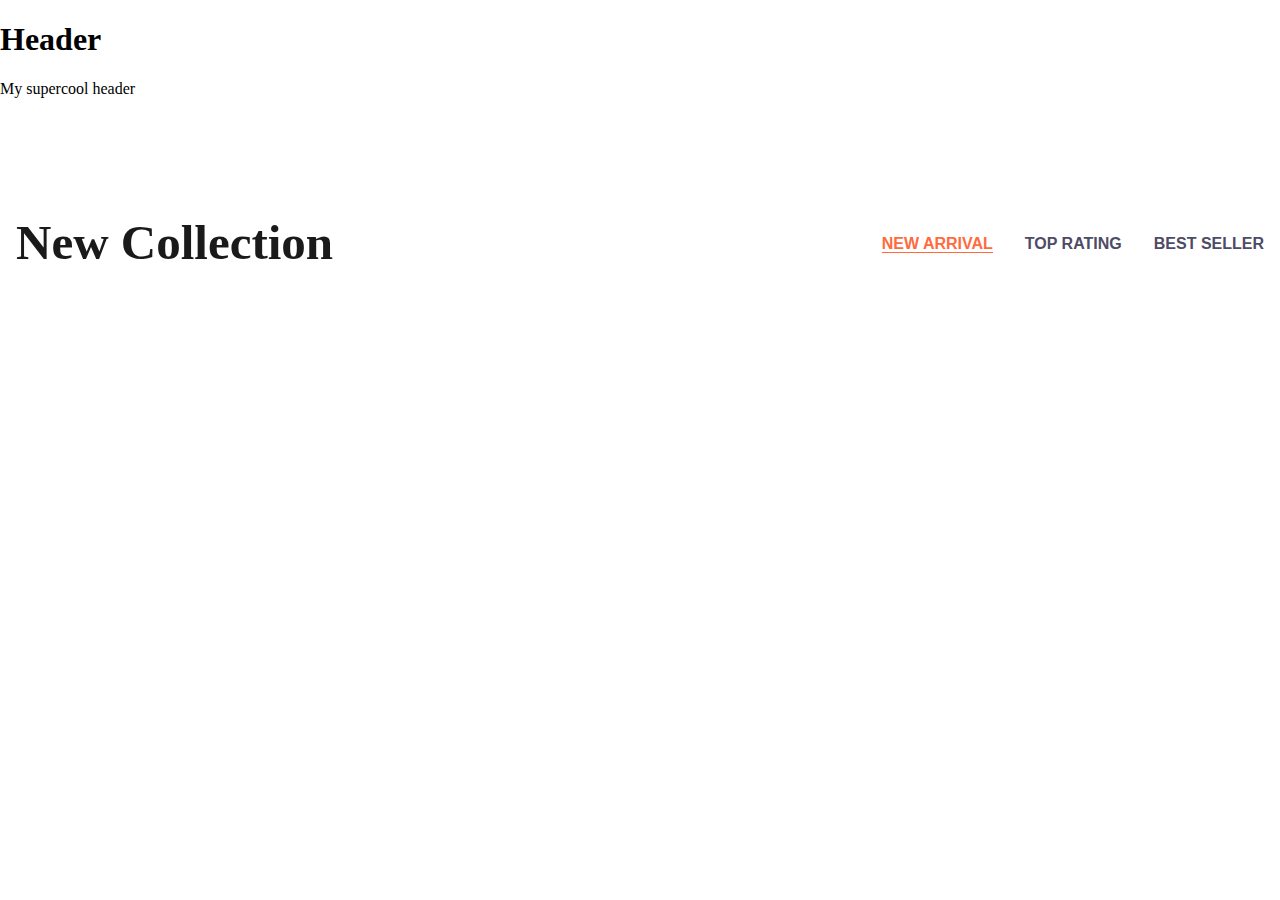
<file: OG BACKUP/index.html>
<!DOCTYPE html>
<html lang="en">
<head>
    <meta charset="UTF-8">
    <meta name="viewport" content="width=device-width, initial-scale=1.0">
    <title>Weeb Corner - Collection</title>
    <link rel="stylesheet" href="corestyles.css">
    <link rel="stylesheet" href="style.css">
</head>
<body>
    <!-- Paste the provided index.html content here -->
    <div class="header">
        <h1>Header</h1>
        <p>My supercool header</p>
    </div>
    <section id="collection-1602">
        <!-- Rest of the provided HTML -->
        <div class="cs-container">
            <div class="cs-content">
                <h2 class="cs-title">New Collection</h2>
                <div class="cs-button-group">
                    <button class="cs-button" data-filter="one">New Arrival</button>
                    <button class="cs-button" data-filter="two">Top Rating</button>
                    <button class="cs-button" data-filter="three">Best Seller</button>
                </div>
            </div>
            <div class="cs-listing-wrapper">
                <!-- Listing 1, 2, 3 content as provided -->
            </div>
        </div>
    </section>
    <script src="script.js"></script>
</body>
</html>
</file>
<file: OG BACKUP/corestyles.css>
/* Define global CSS variables */
:root {
    --primary: #ff6a3e;
    --primaryLight: #ffba43;
    --secondary: #ffba43;
    --secondaryLight: #ffba43;
    --headerColor: #1a1a1a;
    --bodyTextColor: #4e4b66;
    --bodyTextColorWhite: #fafbfc;
    --topperFontSize: clamp(0.8125rem, 1.6vw, 1rem);
    --headerFontSize: clamp(1.9375rem, 3.9vw, 3.0625rem);
    --bodyFontSize: 1rem;
    --sectionPadding: clamp(3.75rem, 7.82vw, 6.25rem) 1rem;
}

/* Reset default margins and padding */
body {
    margin: 0;
    padding: 0;
}

/* Apply box-sizing to all elements */
*, *:before, *:after {
    box-sizing: border-box;
}

/* Style for topper text */
.cs-topper {
    font-size: var(--topperFontSize);
    line-height: 1.2em;
    text-transform: uppercase;
    text-align: inherit;
    letter-spacing: .1em;
    font-weight: 700;
    color: var(--primary);
    margin-bottom: 0.25rem;
    display: block;
}

/* Style for section titles */
.cs-title {
    font-size: var(--headerFontSize);
    font-weight: 900;
    line-height: 1.2em;
    text-align: inherit;
    max-width: 43.75rem;
    margin: 0 0 1rem 0;
    color: var(--headerColor);
    position: relative;
}

/* Style for body text */
.cs-text {
    font-size: var(--bodyFontSize);
    line-height: 1.5em;
    text-align: inherit;
    width: 100%;
    max-width: 40.625rem;
    margin: 0;
    color: var(--bodyTextColor);
}
</file>
<file: OG BACKUP/style.css>
/*-- -------------------------- -->
<---        Collection          -->
<--- -------------------------- -*/

/* Mobile - 360px */
@media only screen and (min-width: 0rem) {
  #collection-1602 {
    padding: var(--sectionPadding);
  }
  #collection-1602 .cs-container {
    width: 100%;
    max-width: 80rem;
    margin: auto;
    display: flex;
    flex-direction: column;
    align-items: center;
    /* 48px - 64px */
    gap: clamp(3rem, 6vw, 4rem);
    position: relative;
    z-index: 1;
  }
  #collection-1602 .cs-content {
    text-align: center;
    width: 100%;
    display: flex;
    flex-direction: column;
    align-items: center;
    gap: 1.5rem;
  }
  #collection-1602 .cs-title {
    margin: 0;
  }
  #collection-1602 .cs-button-group {
    margin: 0;
    display: flex;
    justify-content: center;
    flex-wrap: wrap;
    /* 16px - 32px */
    gap: clamp(1rem, 4vw, 2rem);
  }
  #collection-1602 .cs-button {
    font-size: 1rem;
    font-weight: 700;
    line-height: 1.2em;
    text-transform: uppercase;
    padding: 0;
    color: var(--bodyTextColor);
    background-color: transparent;
    border: none;
    position: relative;
    transition: color 0.3s;
  }
  #collection-1602 .cs-button:before {
    content: "";
    width: 0;
    height: 1px;
    background: var(--primary);
    display: block;
    position: absolute;
    bottom: 0;
    left: 0;
    transition: width 0.3s;
  }
  #collection-1602 .cs-button:hover {
    color: var(--primary);
    cursor: pointer;
  }
  #collection-1602 .cs-button:hover:before {
    width: 100%;
  }
  #collection-1602 .cs-button.cs-active {
    color: var(--primary);
  }
  #collection-1602 .cs-button.cs-active:before {
    width: 100%;
  }
  #collection-1602 .cs-listing-wrapper {
    width: 100%;
    position: relative;
    z-index: 1;
  }
  #collection-1602 .cs-listing {
    width: 100%;
    margin: 0;
    padding: 0;
    display: grid;
    justify-items: center;
    grid-auto-flow: row;
    /* 16px - 20px */
    gap: clamp(1rem, 1.5vw, 1.25rem);
    position: relative;
    transform-style: preserve-3d;
    perspective: 700px;
    transition: transform 0.7s, opacity 0.3s, visibility 0.5s, top 0.3s, left 0.3s;
    /* makes the transform scaling origin the top left corner, dictates the direction by which the scale transforms animate towards */
    transform-origin: left top;
  }
  #collection-1602 .cs-listing.cs-hidden {
    /* hidden galleries have a 0 opacity, and we animate the opacity to 1 when they become active */
    opacity: 0;
    /* by using visibility:hidden instead of display:none, we can see the animations from the opacity and transforms, display:none won't render animations. */
    visibility: hidden;
    position: absolute;
    /* this top and left value help control the animation, by setting it to position absolute and left 0, the gallery won't fly off screen to the left, it will stop its position to be at the left edge of the .cs-container (left: 0). Same for the top:0 value, the gallery won't go past that position when it animates */
    top: 0;
    left: 0;
    /* prevents the hidden galleries from overflowing the section, and makes a nice animations to transition to and from */
    transform: scaleY(0) scaleX(0);
    /* prevents the mouse from interacting with it */
    pointer-events: none;
  }
  #collection-1602 .cs-listing.cs-hidden .cs-image {
    opacity: 0;
    /* when gallery is hidden, add these styles to the cs-image to animate from when cs-hidden is removed from the .cs-gallery */
    transform: translateY(2.1875rem) rotateX(90deg);
  }
  #collection-1602 .cs-listing.cs-hidden .cs-item {
    transform: rotateY(180deg);
    opacity: 0;
  }
  #collection-1602 .cs-item {
    width: 100%;
    max-width: 23.4375rem;
    /* overwrites the default 'min-width: auto' value, keeping all grid items the same width no matter what*/
    min-width: 0;
    opacity: 1;
    padding: 1rem;
    border: 1px solid #e8e8e8;
    transform: rotateY(0);
    transition: transform 0.7s, opacity 0.3s;
  }
  #collection-1602 .cs-item:nth-of-type(1) {
    transition-delay: 0.1s;
  }
  #collection-1602 .cs-item:nth-of-type(2) {
    transition-delay: 0.2s;
  }
  #collection-1602 .cs-item:nth-of-type(3) {
    transition-delay: 0.3s;
  }
  #collection-1602 .cs-item:nth-of-type(4) {
    transition-delay: 0.4s;
  }
  #collection-1602 .cs-item:nth-of-type(5) {
    transition-delay: 0.5s;
  }
  #collection-1602 .cs-item:nth-of-type(6) {
    transition-delay: 0.6s;
  }
  #collection-1602 .cs-item:nth-of-type(7) {
    transition-delay: 0.7s;
  }
  #collection-1602 .cs-item:nth-of-type(8) {
    transition-delay: 0.8s;
  }
  #collection-1602 .cs-item:nth-of-type(9) {
    transition-delay: 0.1s;
  }
  #collection-1602 .cs-item:nth-of-type(10) {
    transition-delay: 0.1s;
  }
  #collection-1602 .cs-item:nth-of-type(11) {
    transition-delay: 0.1s;
  }
  #collection-1602 .cs-item:nth-of-type(12) {
    transition-delay: 0.1s;
  }
  #collection-1602 .cs-link {
    text-decoration: none;
  }
  #collection-1602 .cs-link:hover .cs-picture img {
    transform: scale(1.1);
  }
  #collection-1602 .cs-picture-group {
    width: auto;
    height: 18.75rem;
    margin-bottom: 1.25rem;
    position: relative;
  }
  #collection-1602 .cs-picture {
    width: 100%;
    height: 100%;
    background-color: #f6f6f6;
    overflow: hidden;
    display: block;
  }
  #collection-1602 .cs-picture img {
    width: 100%;
    height: 100%;
    /* using object-fit contain to keep the entirety of the product image in the frame */
    /* feel free to change this to 'cover', or adjust the background-color above if you have consistent backgrounds on your products */
    object-fit: contain;
    transition: transform 0.6s;
  }
  #collection-1602 .cs-offer {
    font-size: 0.8125rem;
    font-weight: 700;
    line-height: 1.2em;
    text-transform: uppercase;
    letter-spacing: 1.3px;
    padding: 0.375rem;
    color: #fff;
    background: #ff4747;
    position: absolute;
    top: 0.75rem;
    right: 0.75rem;
  }
  #collection-1602 .cs-category {
    font-size: 1rem;
    line-height: 1.5em;
    color: #767676;
  }
  #collection-1602 .cs-name {
    /* 20px - 25px */
    font-size: clamp(1.25rem, 1vw, 1.5625rem);
    font-weight: 700;
    line-height: 1.2em;
    text-overflow: ellipsis;
    white-space: nowrap;
    width: 100%;
    margin: 0;
    color: var(--headerColor);
    overflow: hidden;
  }
  #collection-1602 .cs-actions {
    margin-top: 1.25rem;
    display: flex;
    justify-content: space-between;
    align-items: center;
  }
  #collection-1602 .cs-price {
    font-size: 1.25rem;
    font-weight: 700;
    line-height: 1.2em;
    color: var(--secondary);
  }
  #collection-1602 .cs-was-price {
    font-size: 1rem;
    font-weight: 700;
    line-height: 1.2em;
    text-decoration: line-through;
    color: #767676;
  }
  #collection-1602 .cs-stars {
    margin-top: 0.25rem;
    display: flex;
  }
  #collection-1602 .cs-star {
    width: 1.25rem;
    height: 1.25rem;
  }
  #collection-1602 .cs-buy {
    max-height: 2.5rem;
    padding: 0.5rem;
    background: none;
    border: 2px solid var(--primary);
    border-radius: 0.25rem;
    display: flex;
    justify-content: center;
    align-items: center;
  }
  #collection-1602 .cs-basket {
    width: 1.5rem;
    height: auto;
  }
}
/* Tablet - 768px */
@media only screen and (min-width: 48rem) {
  #collection-1602 .cs-content {
    flex-direction: row;
    justify-content: space-between;
  }
  #collection-1602 .cs-listing {
    grid-template-columns: repeat(3, 1fr);
  }
  #collection-1602 .cs-item {
    max-width: none;
  }
  #collection-1602 .cs-picture-group {
    /* 200px - 320px */
    height: clamp(12.5rem, 23vw, 20rem);
  }
}
/* Dark Mode */
@media only screen and (min-width: 0rem) {
  body.dark-mode #collection-1602 .cs-title,
  body.dark-mode #collection-1602 .cs-button,
  body.dark-mode #collection-1602 .cs-category,
  body.dark-mode #collection-1602 .cs-was-price,
  body.dark-mode #collection-1602 .cs-name {
    color: var(--bodyTextColorWhite);
  }
  body.dark-mode #collection-1602 .cs-active {
    color: var(--primary);
  }
  body.dark-mode #collection-1602 .cs-category,
  body.dark-mode #collection-1602 .cs-was-price {
    opacity: 0.8;
  }
  body.dark-mode #collection-1602 .cs-item {
    background-color: var(--medium);
    border-color: var(--accent);
  }
}

<link rel="stylesheet" href="corestyles.css">
<link rel="stylesheet" href="style.css">
</file>
